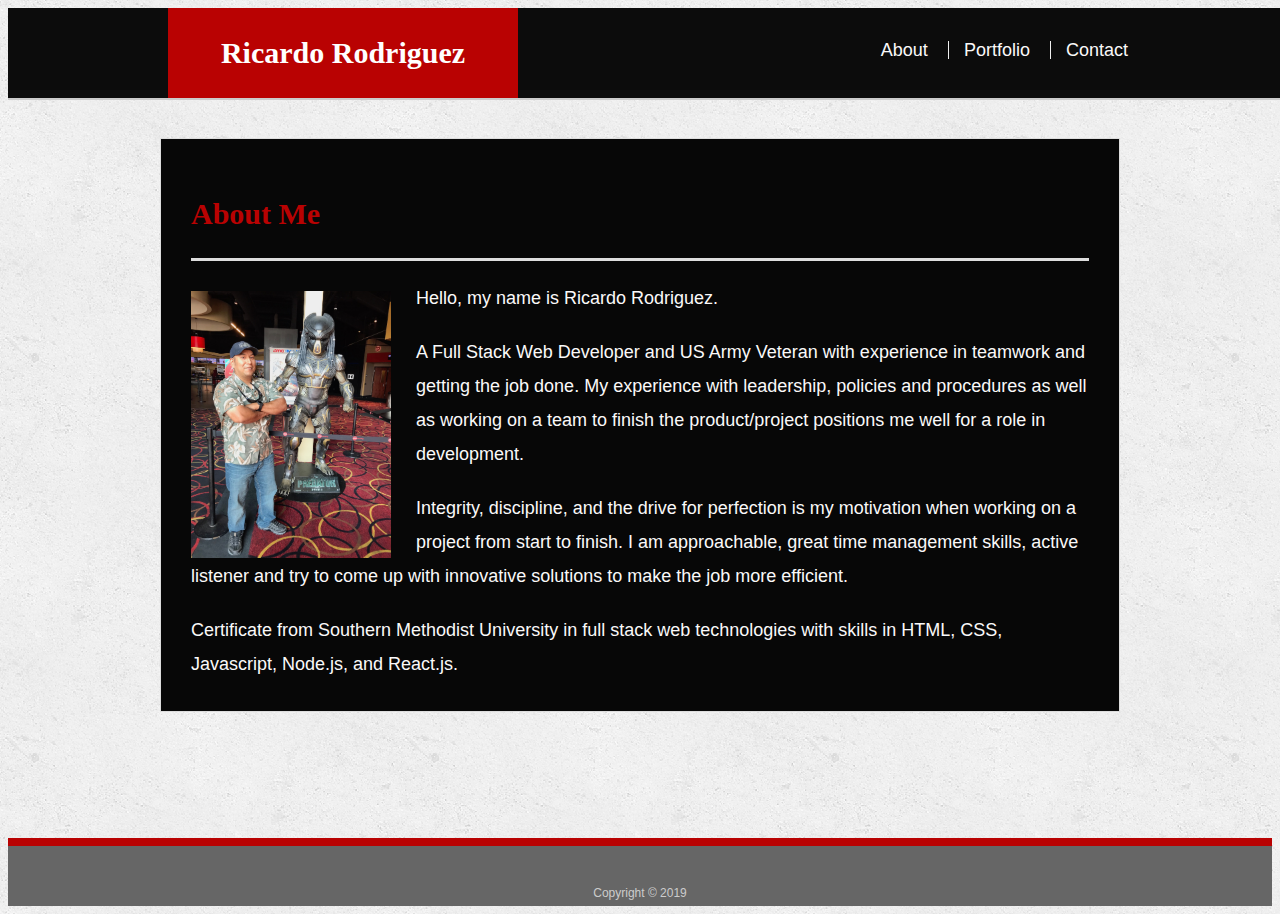
<file: index.html>
<!doctype html>
<html lang="en-us">

<head>
  <meta charset="UTF-8">
  <title>About | Ricardo Rodriguez</title>
  <link rel="stylesheet" type="text/css" href="assets/css/style.css">
  <meta name="viewport" content="width=device-width, initial-scale=1.0">
</head>

<body>

  <header id="masthead">
    <div class="container">
      <a href="index.html" id="logo">Ricardo Rodriguez</a>
      <nav>
        <a href="index.html">About</a>
        <a href="portfolio.html">Portfolio</a>
        <a href="contact.html">Contact</a>
      </nav>
    </div>
  </header>

  <div id="main-container" class="container">
    <section class="main-section">
      <h1>About Me</h1>

      <img src="assets/images/Movie copy.jpeg" class="auth-image" alt="Your Name">

      <p>Hello, my name is Ricardo Rodriguez.</p>  
      <p>A Full Stack Web Developer and US Army Veteran with experience in teamwork and getting the job done.  My experience with leadership, policies and procedures as well as working on a team to finish the product/project positions me well for a role in development.</p>  
      <p>Integrity, discipline,  and the drive for perfection is my motivation when working on a project from start to finish.  I am approachable, great time management skills, active listener and try to come up with innovative solutions to make the job more efficient.</p>  
      <p>Certificate from Southern Methodist University in full stack web technologies with skills in HTML, CSS, Javascript, Node.js, and React.js.</p>

    </section>

  </div>

  <footer>
    <div class="container">
      Copyright &copy; 2019
    </div>
  </footer>
</body>

</html>
</file>
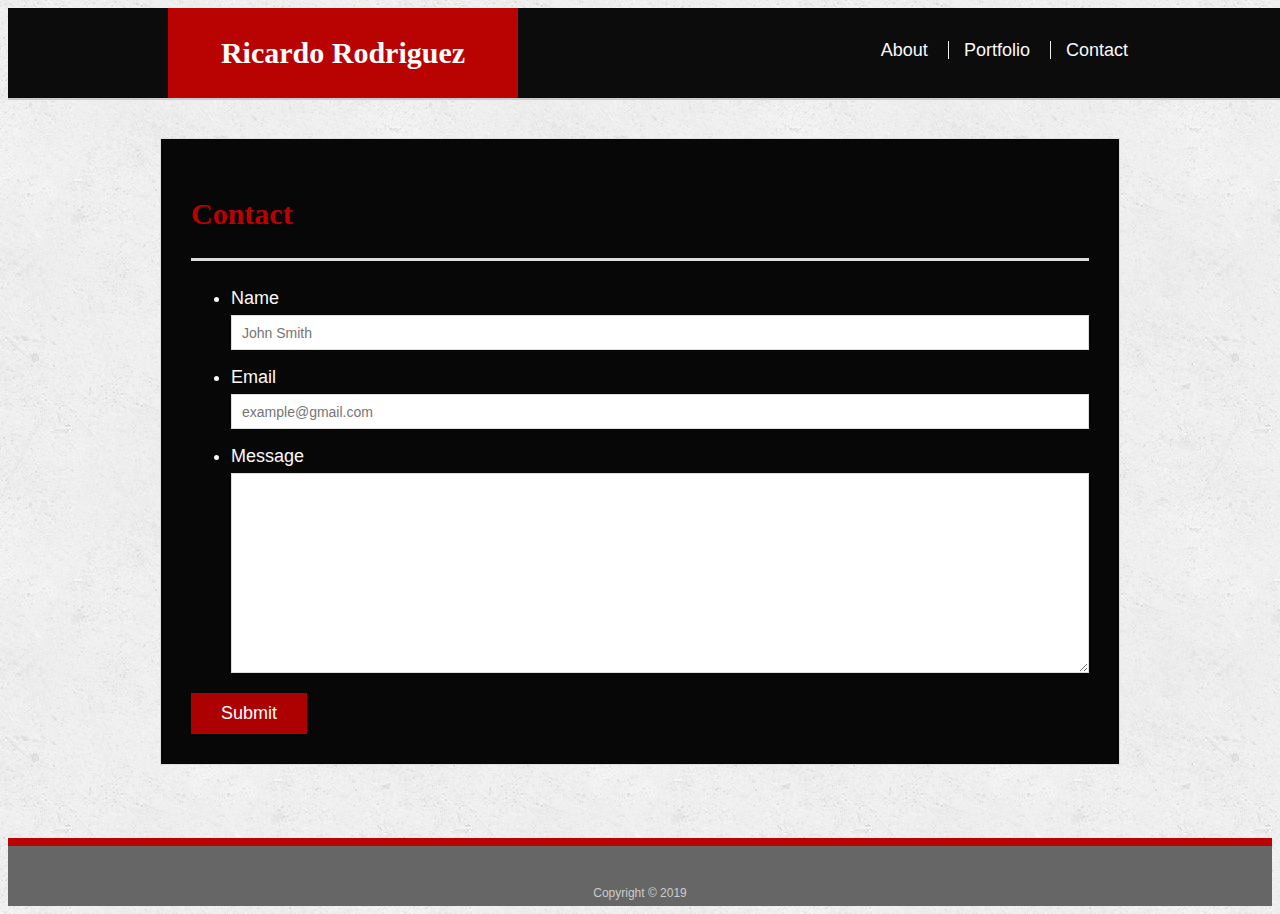
<file: contact.html>
<!doctype html>
<html lang="en-us">

<head>
  <meta charset="UTF-8">
  <title>Contact | Ricardo Rodriguez</title>
  <link rel="stylesheet" type="text/css" href="assets/css/style.css">
  <meta name="viewport" content="width=device-width, initial-scale=1.0">
</head>

<body>

  <header id="masthead">
    <div class="container">
      <a href="index.html" id="logo">Ricardo Rodriguez</a>
      <nav>
        <a href="index.html">About</a>
        <a href="portfolio.html">Portfolio</a>
        <a href="contact.html">Contact</a>
      </nav>
    </div>
  </header>

  <div id="main-container" class="container">
    <section class="main-section">
      <h1>Contact</h1>

      <form id="contact-form">
        <ul>
          <li>
            <label for="name">Name</label>
            <input type="text" id="name" name="name" placeholder="John Smith" required="required">
          </li>
          <li>
            <label for="email">Email</label>
            <input type="email" id="email" name="email" placeholder="example@gmail.com" required="required">
          </li>
          <li>
            <label for="message">Message</label>
            <textarea id="message" name="message" required="required"></textarea>
          </li>
        </ul>
        <input type="submit">
      </form>

    </section>

  </div>

  <footer>
    <div class="container">
      Copyright &copy; 2019
    </div>
  </footer>
</body>

</html>
</file>
<file: assets/css/style.css>
body {
  font-family: Arial, "Helvetica Neue", Helvetica, sans-serif;
  font-size: 18px;
  line-height: 34px;
  color: #faf9f9;
  background: url("../images/concrete_seamless.png");
}

* {
  box-sizing: border-box;
}

/* general */

.container {
  width: 100%;
  max-width: 960px;
  margin: 0 auto;
  clear: both;
}

h1,
h2,
h3,
p {
  margin-bottom: 20px;
}

p:last-child {
  margin-bottom: 0;
}

h1,
h2,
h3 {
  font-family: Georgia, Times, "Times New Roman", serif;
  font-weight: 700;
  color: #b90202;
}

h1 {
  padding-bottom: 20px;
  font-size: 30px;
  line-height: 49px;
  border-bottom: 3px solid #dddddd;
}

h2,
h3 {
  font-size: 22px;
}

/* header */

#masthead {
  position: fixed;
  z-index: 99;
  width: 100%;
  margin: 0 0 30px;
  overflow: auto;
  color: #ffffff;
  background: #0c0c0c;
  border-bottom: 2px solid #cccccc;
}

#logo {
  float: left;
  width: 350px;
  height: 90px;
  font-family: Georgia, Times, "Times New Roman", serif;
  font-size: 30px;
  font-weight: 700;
  line-height: 90px;
  color: #ffffff;
  text-align: center;
  text-decoration: none;
  background: #b90202;
}

nav {
  float: right;
  margin-top: 25px;
}

nav a {
  display: inline-block;
  padding-left: 15px;
  margin-left: 15px;
  line-height: 18px;
  color: rgb(250, 249, 249);
  text-decoration: none;
  border-left: 1px solid #efefef;
}

nav a:first-child {
  border-left: 0 none;
}

/* footer */

footer {
  padding: 30px 0;
  clear: both;
  font-size: 12px;
  color: #ffffff;
  color: #cccccc;
  text-align: center;
  background: #666666;
  border-top: 8px solid #b90202;
  height: 50px;
}

h3, h2 {
  padding-bottom: 20px;
  margin-bottom: 15px;
  line-height: 22px;
  border-bottom: 2px solid #eeeeee;
}

/* main */

#main-container {
  padding-top: 130px;
  min-height: calc(100vh - 70px);
}

.main-section {
  float: left;
  width: 100%;
  max-width: 960px;
  padding: 30px;
  margin: 0 0 40px;
  background: #070707;
  border: 1px solid #dddddd;
}

/* portfolio page */

.work {
  position: relative;
  float: left;
  width: 400px;
  margin: 20px 0 25px;
  overflow: auto;
}

.work:nth-child(even) {
  margin-right: 40px;
}

.work img {
  width: 100%;
  border: 0 none;
  opacity: 0.8;
}

.work h3 {
  position: absolute;
  bottom: 20px;
  width: 100%;
  padding: 15px;
  margin-bottom: 0;
  font-weight: 300;
  line-height: 30px;
  color: #ffffff;
  text-align: center;
  background: #b90202;
  border-bottom: 0;
}

.auth-image {
  float: left;
  width: 200px;
  height: auto;
  margin-top: 10px;
  margin-right: 25px;
}

/* contact page */

#contact-form ul {
  margin-bottom: 20px;
}

#contact-form li {
  margin-bottom: 10px;
}

label,
input[type=text],
input[type=email],
textarea {
  display: block;
  width: 100%;
}

input[type=text],
input[type=email],
textarea {
  height: 35px;
  padding: 0 10px;
  font-size: 14px;
  border: 1px solid #dddddd;
}

textarea {
  height: 200px;
}

input[type=submit] {
  padding: 10px 30px;
  font-size: 18px;
  color: #ffffff;
  cursor: pointer;
  background: #ad0101;
  border: 0 none;
}






@media only screen and (max-width: 980px) {
.container {
  padding: 0 20px;
  max-width: 768px;
}

#main-container {
  padding-top: 130px;
}

.main-section {
  max-width: 800px;
}

}

@media only screen and (max-width: 768px) {

  .main-section {
    max-width: 100%;
  }




}

@media only screen and (max-width: 640px) {
  #logo, .work, .auth-image {
    width: 100%;
  }
  
  #main-container {
    padding-top: 0px;
  }
  .main-section {
    max-width: 600px;
  }
  header.container {
    padding: 0;
  }
  #masthead {
    position: static;
    margin-bottom: 20px;
  }
  
  nav {
    text-align: center;
    width: 100%;
    margin: 15px 0;
  }
  nav a {
    width: 30%;
    padding-left: 0;
    margin-left: 0;
  }
  }
</file>
